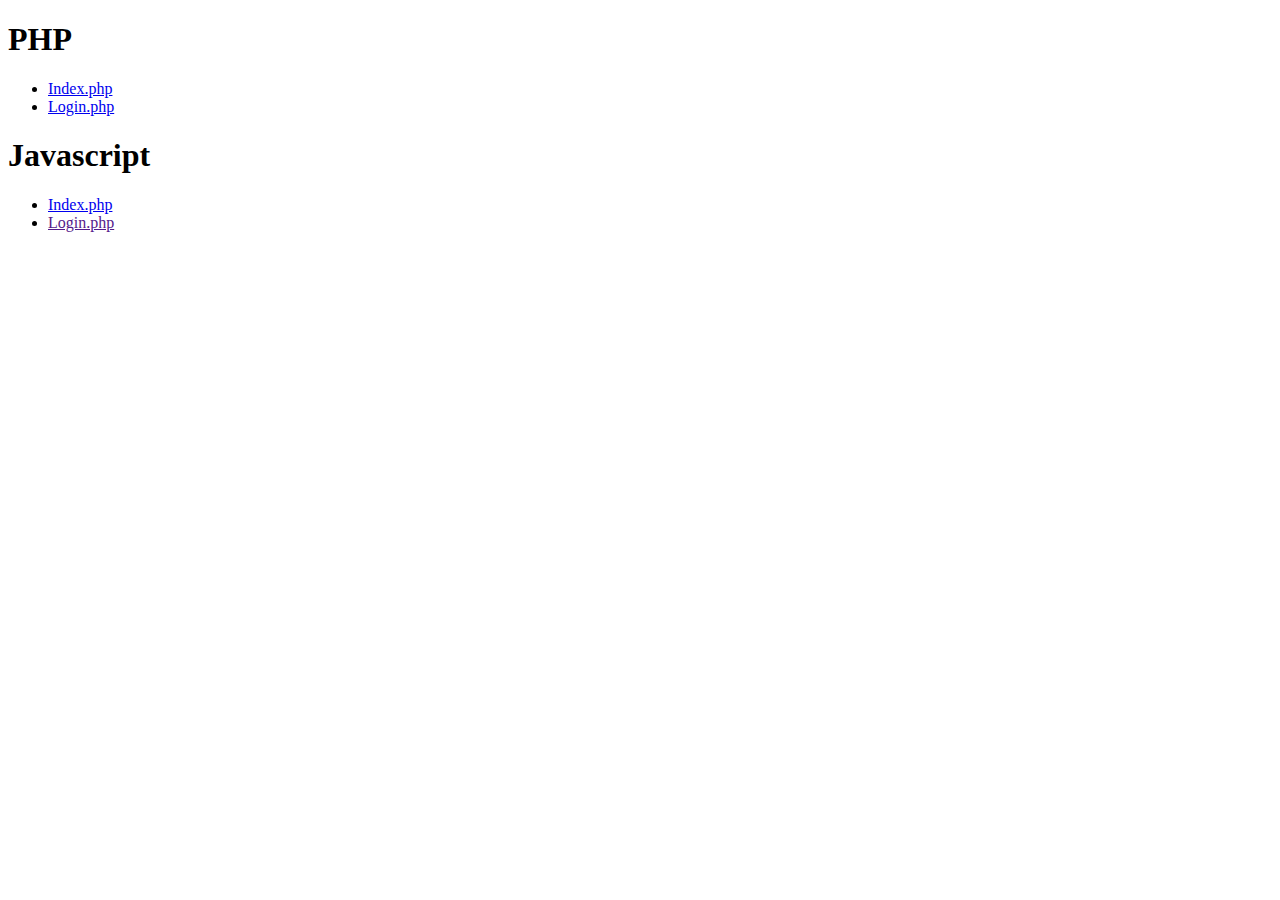
<file: links.html>
<!DOCTYPE html>
<html lang="ja" dir="ltr">
  <head>
    <meta charset="utf-8">
    <title>各種リンク</title>
  </head>
  <body>

    <div>
        <h1>PHP</h1>
        <ul>
            <li><a href="http://localhost:8080/BlogChallenge/index.php">Index.php</a></li>
            <li><a href="http://localhost:8080/BlogChallenge/index.php">Login.php</a></li>
        </ul>
        
    </div>

    <div>
        <h1>Javascript</h1>
        <ul>
            <li><a href="file:///Users/fujisawa/Desktop/BlogChallenge/index.html">Index.php</a></li>
            <li><a href="">Login.php</a></li>
        </ul>
        
    </div>
    

  </body>
</html>
</file>
